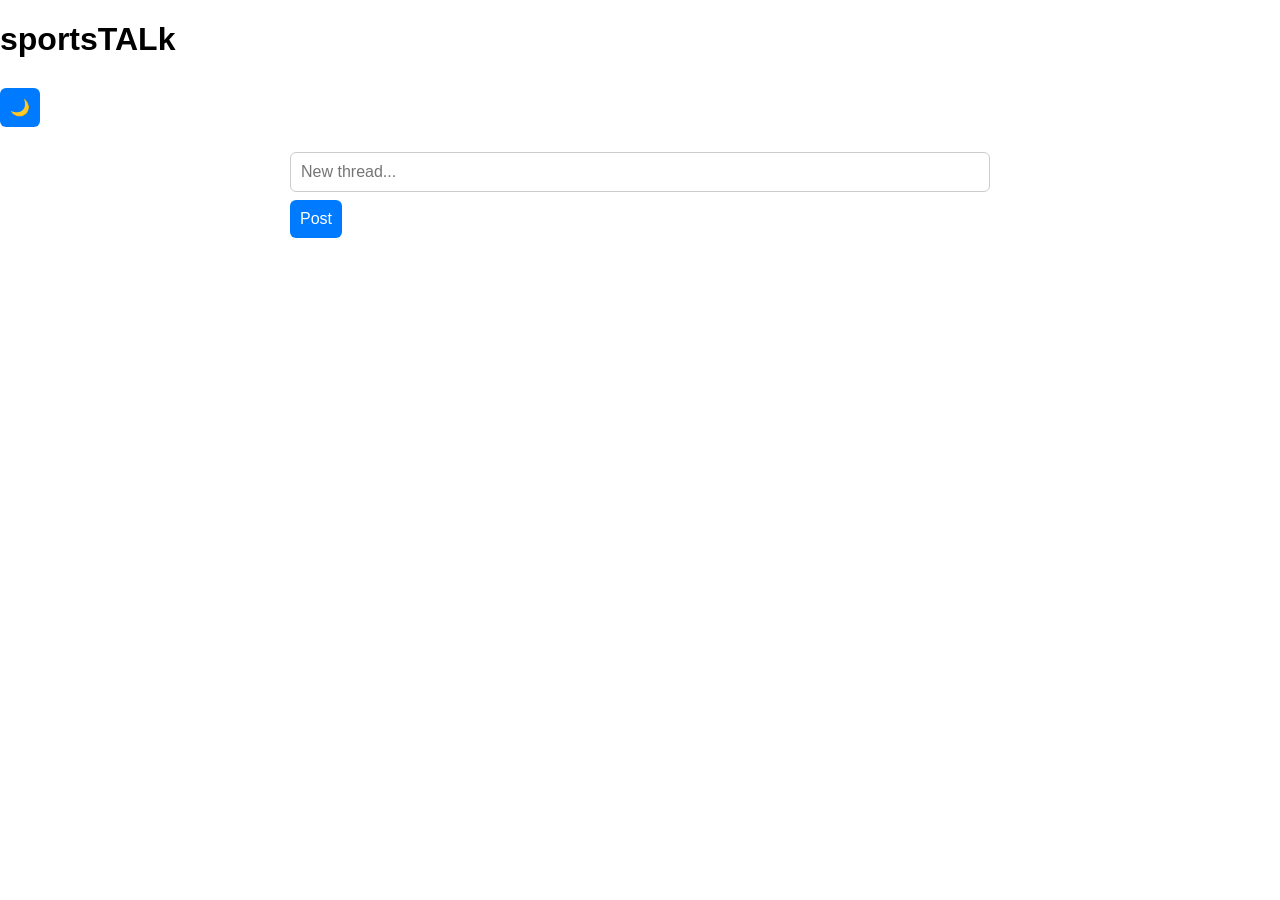
<file: index.html>
<!DOCTYPE html>
<html>
<head>
  <meta name="viewport" content="width=device-width, initial-scale=1.0">
  <title>sportsTALk</title>
  <link rel="stylesheet" href="style.css">
</head>
<body>

<div class="navbar">
  <h1>sportsTALk</h1>
  <button onclick="toggleDark()">🌙</button>
</div>

<div class="container">
  <input id="threadInput" placeholder="New thread...">
  <button onclick="createThread()">Post</button>

  <div id="threads"></div>
</div>

<script src="https://cdn.socket.io/4.7.2/socket.io.min.js"></script>
<script src="script.js"></script>
</body>
</html>
</file>
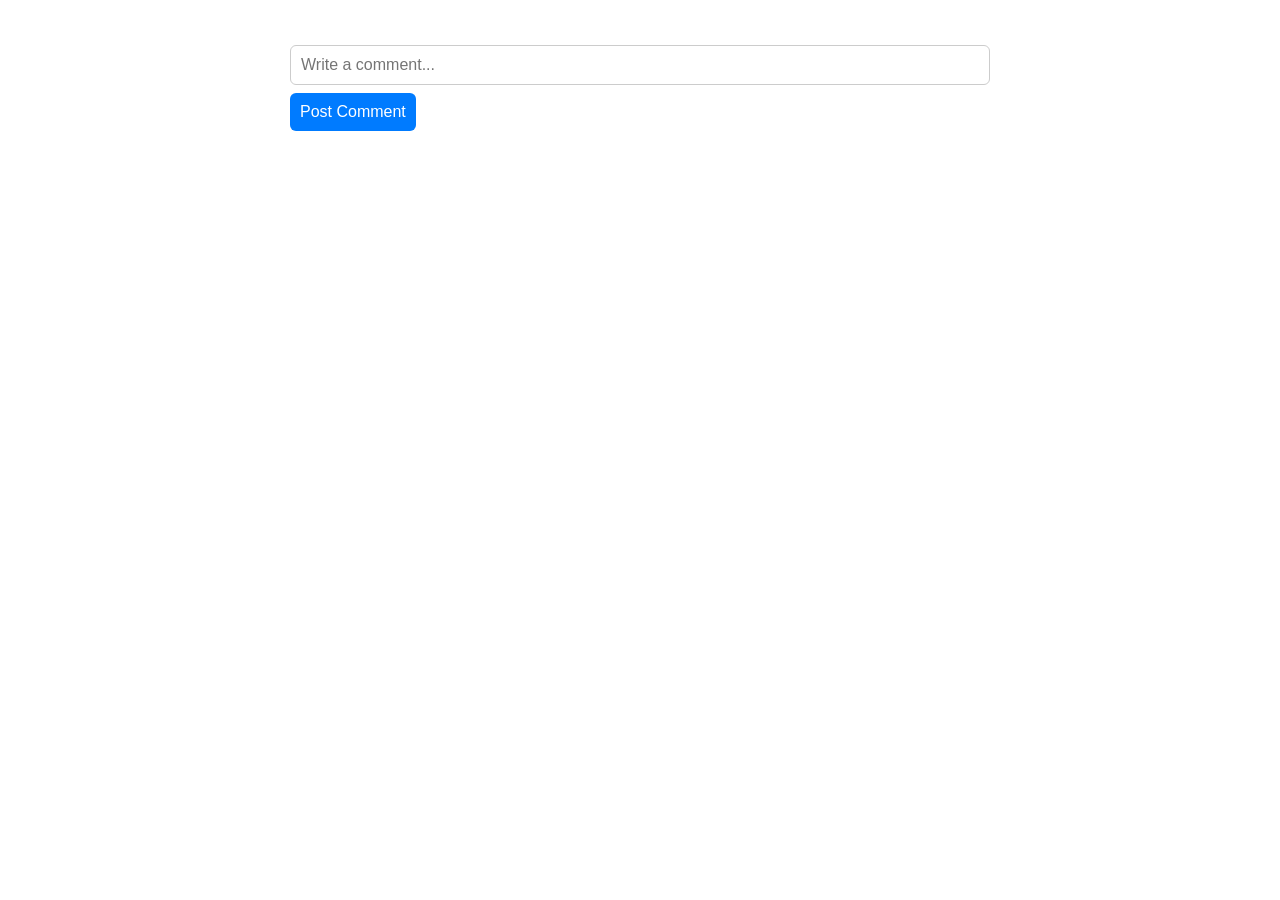
<file: thread.html>
<!DOCTYPE html>
<html>
<head>
  <meta name="viewport" content="width=device-width, initial-scale=1.0">
  <title>Thread</title>
  <link rel="stylesheet" href="style.css">
</head>
<body>
<div class="container">
<h2 id="title"></h2>

<div id="comments"></div>

<input id="commentInput" placeholder="Write a comment..." />
<button onclick="sendComment()">Post Comment</button>


<script src="https://cdn.socket.io/4.5.4/socket.io.min.js"></script>
<script src="thread.js"></script>
</div>
</body>
</html>
</file>
<file: style.css>
/* ===== BASE ===== */
body {
  font-family: Arial, sans-serif;
  margin: 0;
  background: #ffffff;
  color: #000;
}

/* ===== CONTAINER ===== */
.container {
  max-width: 700px;
  margin: auto;
  padding: 15px;
}

/* ===== THREAD CARD ===== */
.thread-card {
  border: 2px solid #007bff;
  border-radius: 10px;
  padding: 12px;
  margin-bottom: 12px;
  background: #fff;
}

.thread-title {
  font-size: 18px;
  margin: 0;
  cursor: pointer;
}

.thread-meta {
  font-size: 13px;
  color: gray;
  margin-top: 5px;
}

.thread-actions {
  margin-top: 8px;
}

/* ===== INPUTS ===== */
input {
  width: 100%;
  padding: 10px;
  margin-top: 10px;
  font-size: 16px;
  border-radius: 6px;
  border: 1px solid #ccc;
  box-sizing: border-box;
}

button {
  width: 100%;
  padding: 10px;
  margin-top: 8px;
  font-size: 16px;
  border: none;
  border-radius: 6px;
  background: #007bff;
  color: white;
}

/* ===== COMMENTS ===== */
.comment {
  border-left: 3px solid #007bff;
  padding-left: 10px;
  margin-top: 10px;
}

.reply {
  margin-left: 15px;
}

/* ===== DARK MODE ===== */
.dark {
  background: #121212;
  color: #fff;
}

.dark .thread-card {
  background: #1e1e1e;
  border-color: #3399ff;
}

.dark input {
  background: #222;
  color: #fff;
  border: 1px solid #444;
}

.dark button {
  background: #3399ff;
}

/* ===== DESKTOP IMPROVEMENT ===== */
@media (min-width: 768px) {
  .thread-title {
    font-size: 20px;
  }

  button {
    width: auto;
  }
}
</file>
